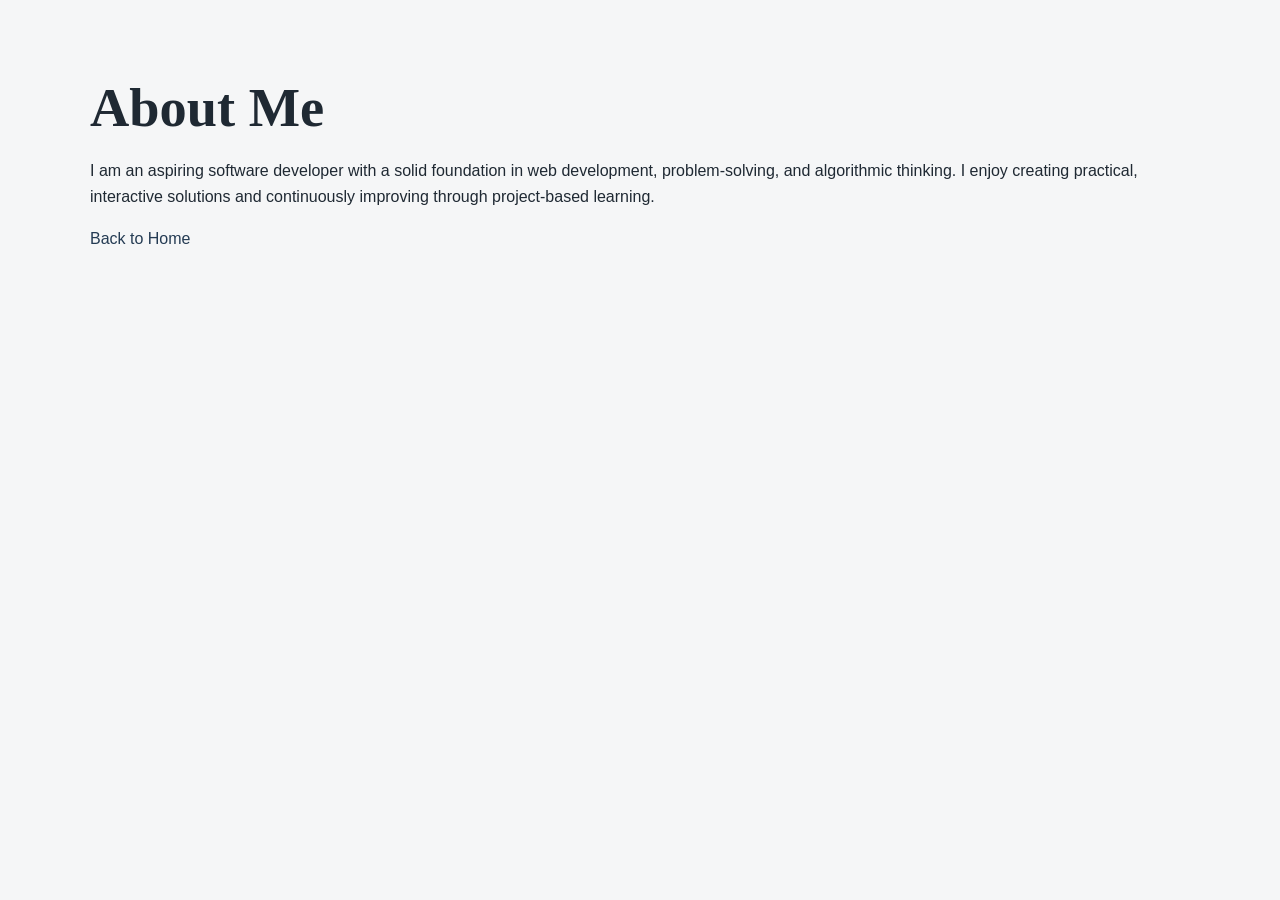
<file: sections/about.html>
<!DOCTYPE html>
<html lang="en">
<head>
  <meta charset="UTF-8" />
  <meta name="viewport" content="width=device-width, initial-scale=1.0" />
  <title>About | Amit M. Rathod</title>
  <link rel="stylesheet" href="../style.css" />
</head>
<body>
  <main class="section">
    <div class="container">
      <h1>About Me</h1>
      <p>
        I am an aspiring software developer with a solid foundation in web development, problem-solving,
        and algorithmic thinking. I enjoy creating practical, interactive solutions and continuously improving
        through project-based learning.
      </p>
      <p><a href="../index.html">Back to Home</a></p>
    </div>
  </main>
</body>
</html>
</file>
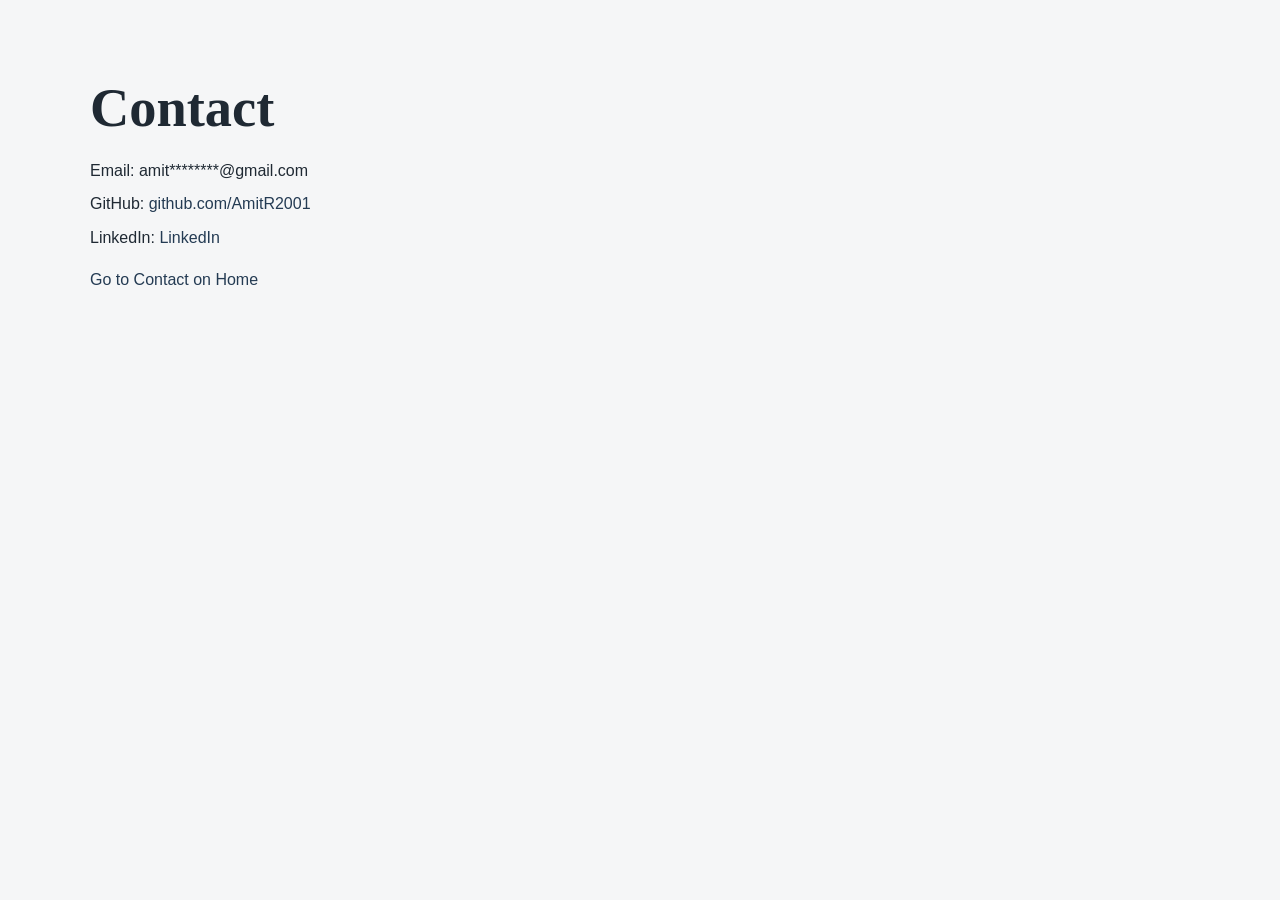
<file: sections/contact.html>
<!DOCTYPE html>
<html lang="en">
<head>
  <meta charset="UTF-8" />
  <meta name="viewport" content="width=device-width, initial-scale=1.0" />
  <title>Contact | Amit M. Rathod</title>
  <link rel="stylesheet" href="../style.css" />
</head>
<body>
  <main class="section">
    <div class="container">
      <h1>Contact</h1>
      <ul class="contact-list">
        <li>Email: amit********@gmail.com</li>
        <li>GitHub: <a href="https://github.com/AmitR2001" target="_blank" rel="noopener noreferrer">github.com/AmitR2001</a></li>
        <li>LinkedIn: <a href="https://www.linkedin.com" target="_blank" rel="noopener noreferrer">LinkedIn</a></li>
      </ul>
      <p><a href="../index.html#contact">Go to Contact on Home</a></p>
    </div>
  </main>
</body>
</html>
</file>
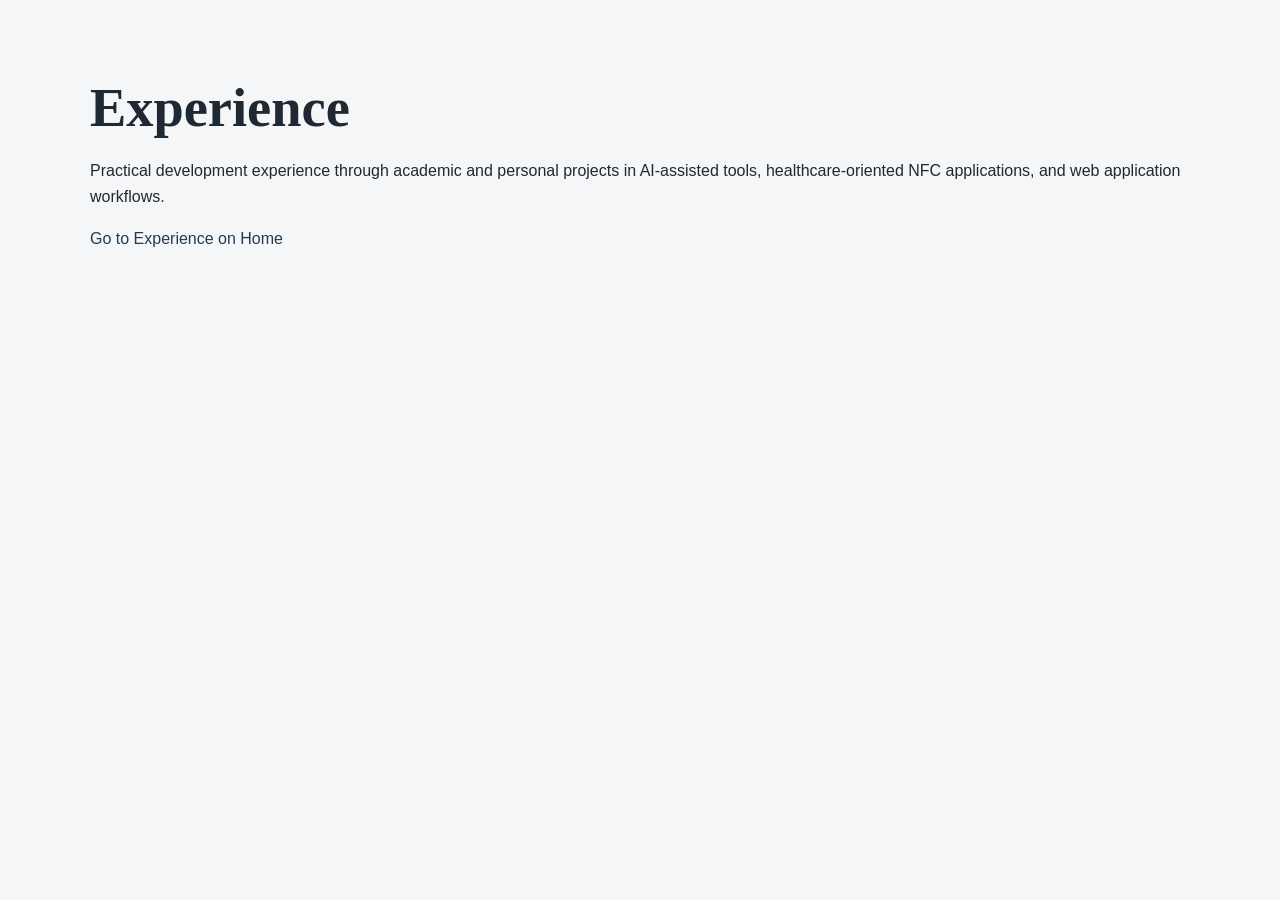
<file: sections/experience.html>
<!DOCTYPE html>
<html lang="en">
<head>
  <meta charset="UTF-8" />
  <meta name="viewport" content="width=device-width, initial-scale=1.0" />
  <title>Experience | Amit M. Rathod</title>
  <link rel="stylesheet" href="../style.css" />
</head>
<body>
  <main class="section">
    <div class="container">
      <h1>Experience</h1>
      <p>
        Practical development experience through academic and personal projects in AI-assisted tools,
        healthcare-oriented NFC applications, and web application workflows.
      </p>
      <p><a href="../index.html#experience">Go to Experience on Home</a></p>
    </div>
  </main>
</body>
</html>
</file>
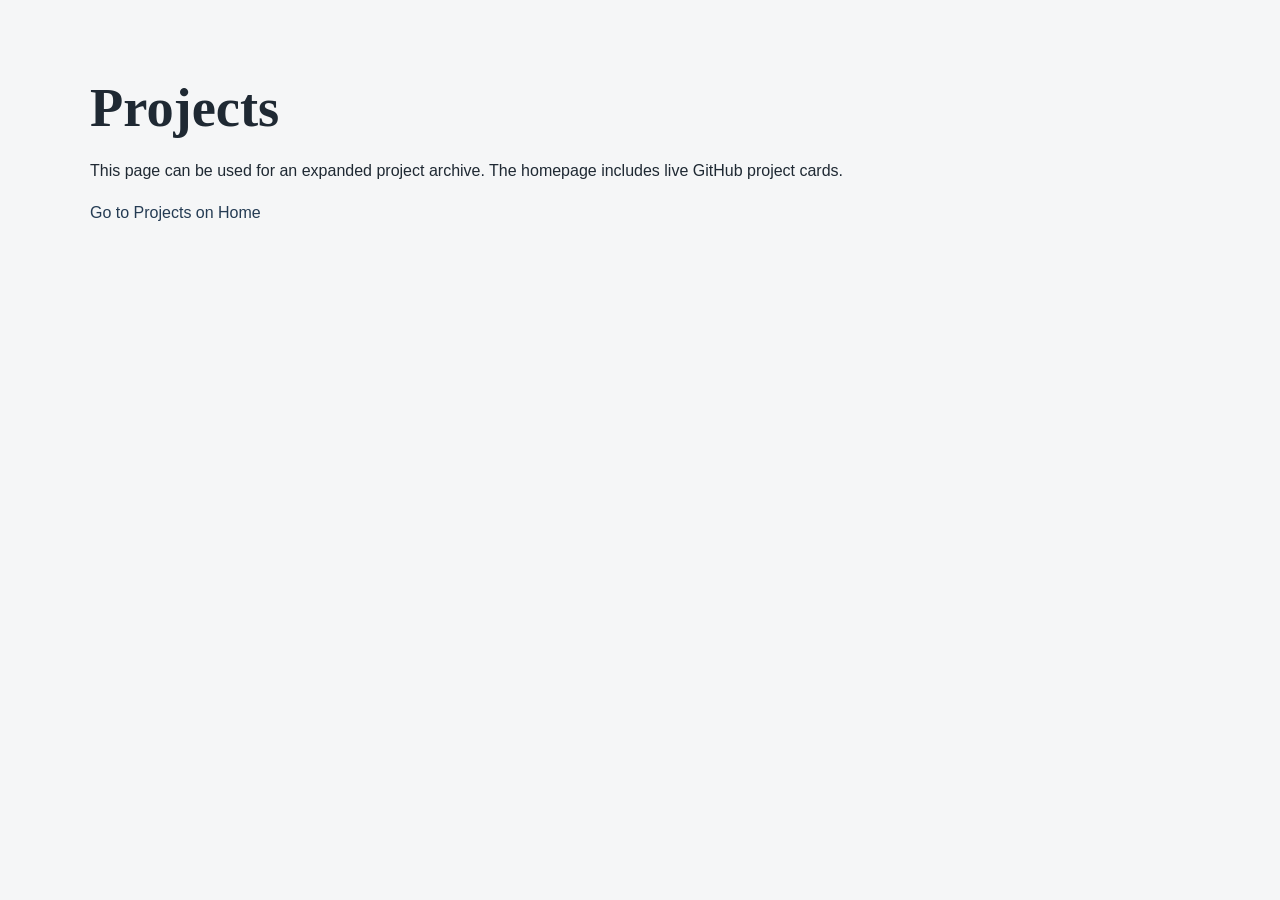
<file: sections/projects.html>
<!DOCTYPE html>
<html lang="en">
<head>
  <meta charset="UTF-8" />
  <meta name="viewport" content="width=device-width, initial-scale=1.0" />
  <title>Projects | Amit M. Rathod</title>
  <link rel="stylesheet" href="../style.css" />
</head>
<body>
  <main class="section">
    <div class="container">
      <h1>Projects</h1>
      <p>This page can be used for an expanded project archive. The homepage includes live GitHub project cards.</p>
      <p><a href="../index.html#projects">Go to Projects on Home</a></p>
    </div>
  </main>
</body>
</html>
</file>
<file: style.css>
:root {
  --bg: #f5f6f7;
  --surface: #ffffff;
  --surface-soft: #f0f2f4;
  --text: #1f2933;
  --text-muted: #52606d;
  --line: #d9e2ec;
  --accent: #334e68;
  --accent-strong: #243b53;
  --radius: 14px;
  --shadow: 0 10px 25px rgba(31, 41, 51, 0.06);
}

* {
  box-sizing: border-box;
}

html {
  scroll-behavior: smooth;
}

body {
  margin: 0;
  font-family: "Manrope", sans-serif;
  color: var(--text);
  background: var(--bg);
  line-height: 1.65;
}

a {
  color: var(--accent-strong);
  text-decoration: none;
}

a:hover,
a:focus-visible {
  text-decoration: underline;
}

img {
  max-width: 100%;
  display: block;
}

.skip-link {
  position: absolute;
  left: -9999px;
}

.skip-link:focus {
  left: 1rem;
  top: 1rem;
  background: var(--surface);
  padding: 0.5rem 0.75rem;
  border-radius: 8px;
  border: 1px solid var(--line);
}

.container {
  width: min(1100px, 92vw);
  margin-inline: auto;
}

.site-header {
  position: sticky;
  top: 0;
  z-index: 10;
  backdrop-filter: blur(10px);
  background: rgba(245, 246, 247, 0.92);
  border-bottom: 1px solid var(--line);
}

.nav-wrap {
  display: flex;
  justify-content: space-between;
  align-items: center;
  gap: 1rem;
  min-height: 70px;
}

.brand {
  font-weight: 700;
  font-size: 1rem;
  letter-spacing: 0.01em;
}

.nav-list {
  list-style: none;
  display: flex;
  gap: 1rem;
  margin: 0;
  padding: 0;
}

.nav-list a {
  display: inline-block;
  padding: 0.35rem 0.45rem;
  border-radius: 8px;
}

.nav-list a:hover {
  background: var(--surface-soft);
  text-decoration: none;
}

.hero {
  position: relative;
  overflow: hidden;
  min-height: 72vh;
  display: grid;
  place-items: center;
  background:
    linear-gradient(130deg, rgba(36, 59, 83, 0.87), rgba(51, 78, 104, 0.72)),
    url("assets/images/background.jpg") center/cover no-repeat,
    linear-gradient(135deg, #34495e, #6c7a89);
}

.hero-overlay {
  position: absolute;
  inset: 0;
  background: radial-gradient(circle at 20% 20%, rgba(255, 255, 255, 0.12), transparent 45%);
  pointer-events: none;
}

.hero-content {
  position: relative;
  color: #f8fafc;
  padding-block: 4rem;
}

.eyebrow {
  margin: 0;
  font-size: 0.85rem;
  letter-spacing: 0.08em;
  text-transform: uppercase;
  opacity: 0.86;
}

h1,
h2,
h3 {
  font-family: "Source Serif 4", serif;
  line-height: 1.25;
  margin-top: 0;
}

h1 {
  font-size: clamp(2rem, 6vw, 3.4rem);
  margin-block: 0.4rem 0.8rem;
}

.hero-role {
  font-size: 1.07rem;
  font-weight: 700;
  margin: 0;
}

.hero-summary {
  max-width: 66ch;
  margin-top: 1rem;
}

.hero-actions {
  margin-top: 1.4rem;
  display: flex;
  flex-wrap: wrap;
  gap: 0.85rem;
}

.btn {
  display: inline-block;
  border-radius: 999px;
  font-weight: 600;
  padding: 0.65rem 1rem;
  transition: transform 0.2s ease, background-color 0.2s ease;
}

.btn:hover {
  transform: translateY(-1px);
  text-decoration: none;
}

.btn-primary {
  background: #e7edf3;
  color: #102a43;
}

.btn-primary:hover {
  background: #dbe6ef;
}

.btn-ghost {
  border: 1px solid rgba(236, 242, 247, 0.65);
  color: #f8fafc;
}

.btn-ghost:hover {
  background: rgba(255, 255, 255, 0.08);
}

.section {
  padding-block: 4.2rem;
}

.section-alt {
  background: var(--surface-soft);
}

.section-head {
  display: flex;
  flex-wrap: wrap;
  justify-content: space-between;
  align-items: baseline;
  gap: 1rem;
}

.about-layout {
  display: grid;
  grid-template-columns: 180px 1fr;
  gap: 1.25rem;
  align-items: center;
}

.profile-image {
  width: 180px;
  height: 180px;
  aspect-ratio: 1 / 1;
  object-fit: cover;
  object-position: center top;
  border-radius: 50%;
  border: 3px solid var(--surface);
  box-shadow: var(--shadow);
  background: #d9e2ec;
}

.skills-grid,
.education-grid,
.projects-grid {
  margin-top: 1.3rem;
  display: grid;
  gap: 1rem;
  grid-template-columns: repeat(12, 1fr);
}

.card {
  background: var(--surface);
  border: 1px solid var(--line);
  border-radius: var(--radius);
  padding: 1.15rem;
  box-shadow: var(--shadow);
}

.skills-grid .card,
.education-grid .card {
  grid-column: span 6;
}

.timeline-item {
  background: var(--surface);
  border-left: 4px solid var(--accent);
  border-radius: var(--radius);
  padding: 1rem 1.1rem;
  box-shadow: var(--shadow);
}

.timeline-meta {
  margin-top: -0.25rem;
  color: var(--text-muted);
  font-size: 0.95rem;
}

.project-card {
  grid-column: span 6;
  background: var(--surface);
  border: 1px solid var(--line);
  border-radius: var(--radius);
  padding: 1.15rem;
  box-shadow: var(--shadow);
  transition: transform 0.2s ease, box-shadow 0.2s ease;
}

.project-card:hover {
  transform: translateY(-3px);
  box-shadow: 0 12px 30px rgba(31, 41, 51, 0.1);
}

.project-tech {
  color: var(--text-muted);
  font-size: 0.92rem;
}

.project-link {
  margin-top: 0.8rem;
  display: inline-block;
  font-weight: 700;
}

.cert-reference {
  margin-top: 0.65rem;
  display: inline-block;
  font-weight: 600;
}

.cert-reference.is-placeholder {
  color: var(--text-muted);
  cursor:pointer;
  text-decoration: none;
  border-bottom: 1px dashed var(--line);
}

.contact-list {
  list-style: none;
  padding: 0;
  margin: 1rem 0 0;
}

.contact-list li + li {
  margin-top: 0.45rem;
}

.site-footer {
  border-top: 1px solid var(--line);
  background: var(--surface);
}

.footer-wrap {
  min-height: 68px;
  display: flex;
  justify-content: space-between;
  align-items: center;
  gap: 1rem;
}

.footer-links {
  display: flex;
  gap: 0.85rem;
}

@media (max-width: 900px) {
  .about-layout {
    grid-template-columns: 1fr;
    justify-items: start;
  }

  .skills-grid .card,
  .education-grid .card,
  .project-card {
    grid-column: span 12;
  }
}

@media (max-width: 700px) {
  .nav-wrap {
    min-height: auto;
    padding-block: 0.85rem;
    flex-direction: column;
    align-items: flex-start;
  }

  .nav-list {
    flex-wrap: wrap;
  }

  .section {
    padding-block: 3.4rem;
  }

  .footer-wrap {
    flex-direction: column;
    justify-content: center;
    padding-block: 0.8rem;
  }
}
</file>
